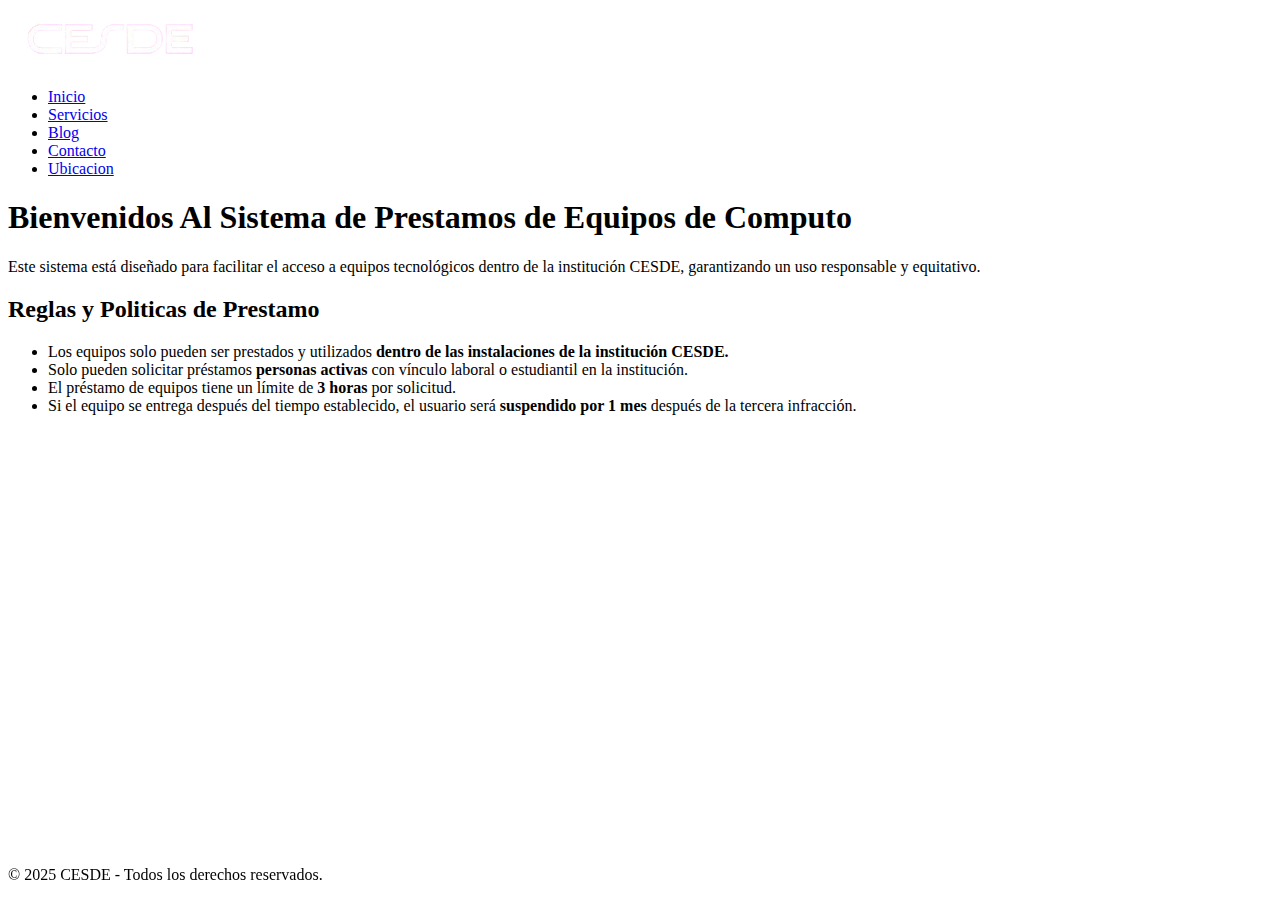
<file: trabajo-en-clase-semana-6-HTML/trabajo sobre cesde/index.html>
<!DOCTYPE html>
<html lang="es">
<head>
    <meta charset="UTF-8">
    <meta name="viewport" content="width=device-width, initial-scale=1.0">
    <link rel="icon" href="../trabajo sobre cesde/img/icono-cesde.png">
    <title>Inicio</title>
</head>
<body>
    <header>
        <div class="logo">
            <img src="../trabajo sobre cesde/img/logo-cesde-blanco-sin-fondov2.png" alt="logo">
        </div>
        <nav class="enlaces">
            <ul>
                <li><a href="./index.html">Inicio</a>
                <li><a href="./Servicios.html">Servicios</a>
                <li><a href="./Blog.html">Blog</a>  
                <li><a href="./Contacto.html">Contacto</a>        
                <li><a href="./Ubicacion.html">Ubicacion</a>
            </ul>
        </nav>
    </header>
    <section class="intro">
        <h1>Bienvenidos Al Sistema de Prestamos de Equipos de Computo</h1>
        <p>Este sistema está diseñado para facilitar el acceso a equipos tecnológicos dentro de la institución CESDE, garantizando un uso responsable y equitativo.</p>
    </section>
    <section class="Reglas">
        <h2>Reglas y Politicas de Prestamo</h2>
        <ul>
            <li>Los equipos solo pueden ser prestados y utilizados<strong> dentro de las instalaciones de la institución CESDE.</strong></li>
            <li>Solo pueden solicitar préstamos <strong>personas activas</strong> con vínculo laboral o estudiantil en la institución.</li>
            <li>El préstamo de equipos tiene un límite de<strong> 3 horas </strong>por solicitud.</li>
            <li>Si el equipo se entrega después del tiempo establecido, el usuario será <strong>suspendido por 1 mes</strong> después de la tercera infracción.</li>
        </ul>
    </section>
    <footer style="position:fixed; bottom:0; width:100%;">
    <p>© 2025 CESDE - Todos los derechos reservados.</p>
    </footer>
</body>
</html>
</file>
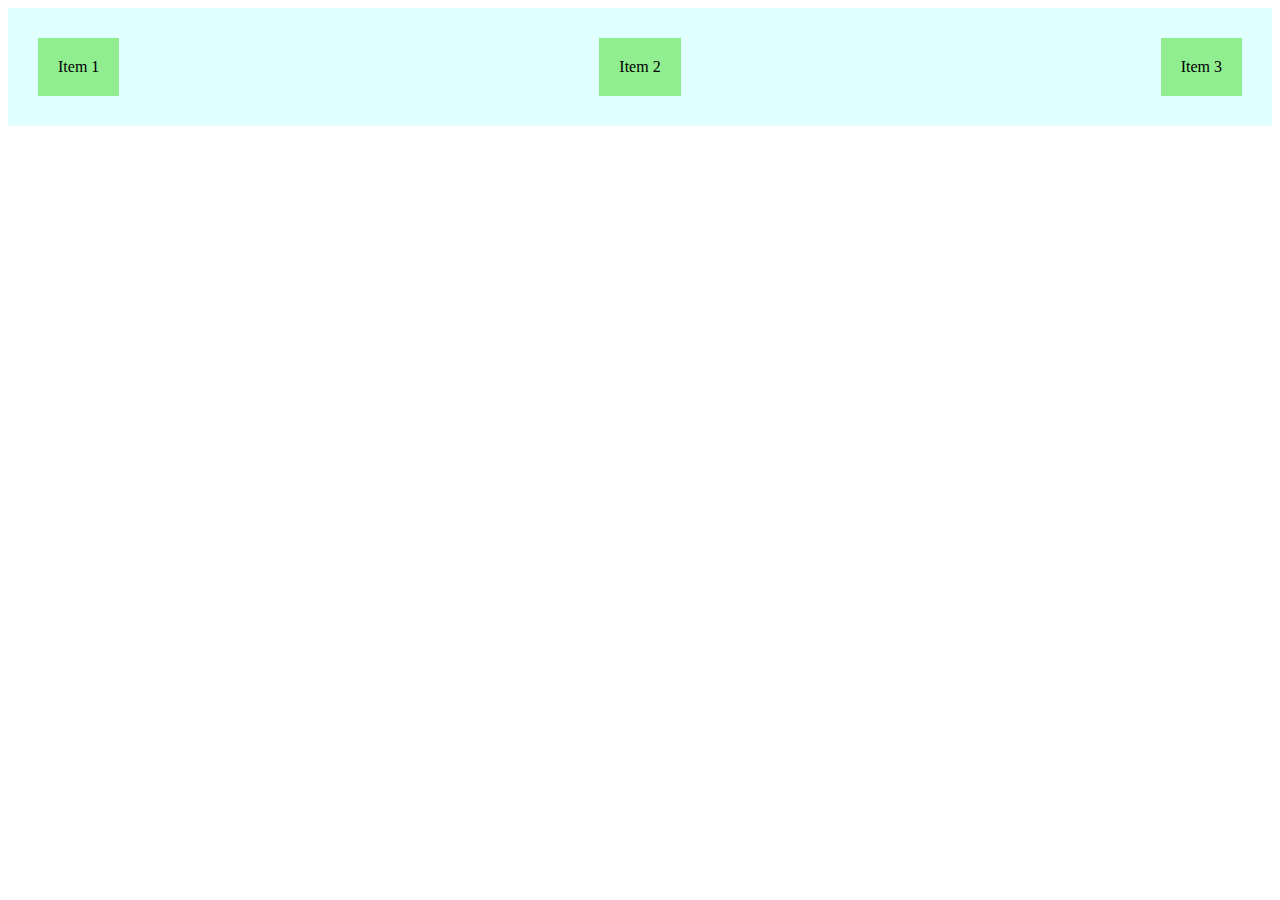
<file: Semana-11-Html/Ejercicio 1.html>
<!DOCTYPE html>
<html lang="en">
<head>
    <meta charset="UTF-8">
    <meta name="viewport" content="width=device-width, initial-scale=1.0">
    <title>FLEXBOX</title>
</head>
<style>
    .contenedor-basico{
        display:flex;
        justify-content: space-between;
        background-color: lightcyan;
        padding:20px;
    }
    .item{
        background-color: lightgreen;
        padding:20px;
        margin:10px;
    }
</style>
<body>
    <div class="contenedor-basico">
        <div class="item">Item 1</div>
        <div class="item">Item 2</div>
        <div class="item">Item 3</div>
    </div>    
</body>
</html>
</file>
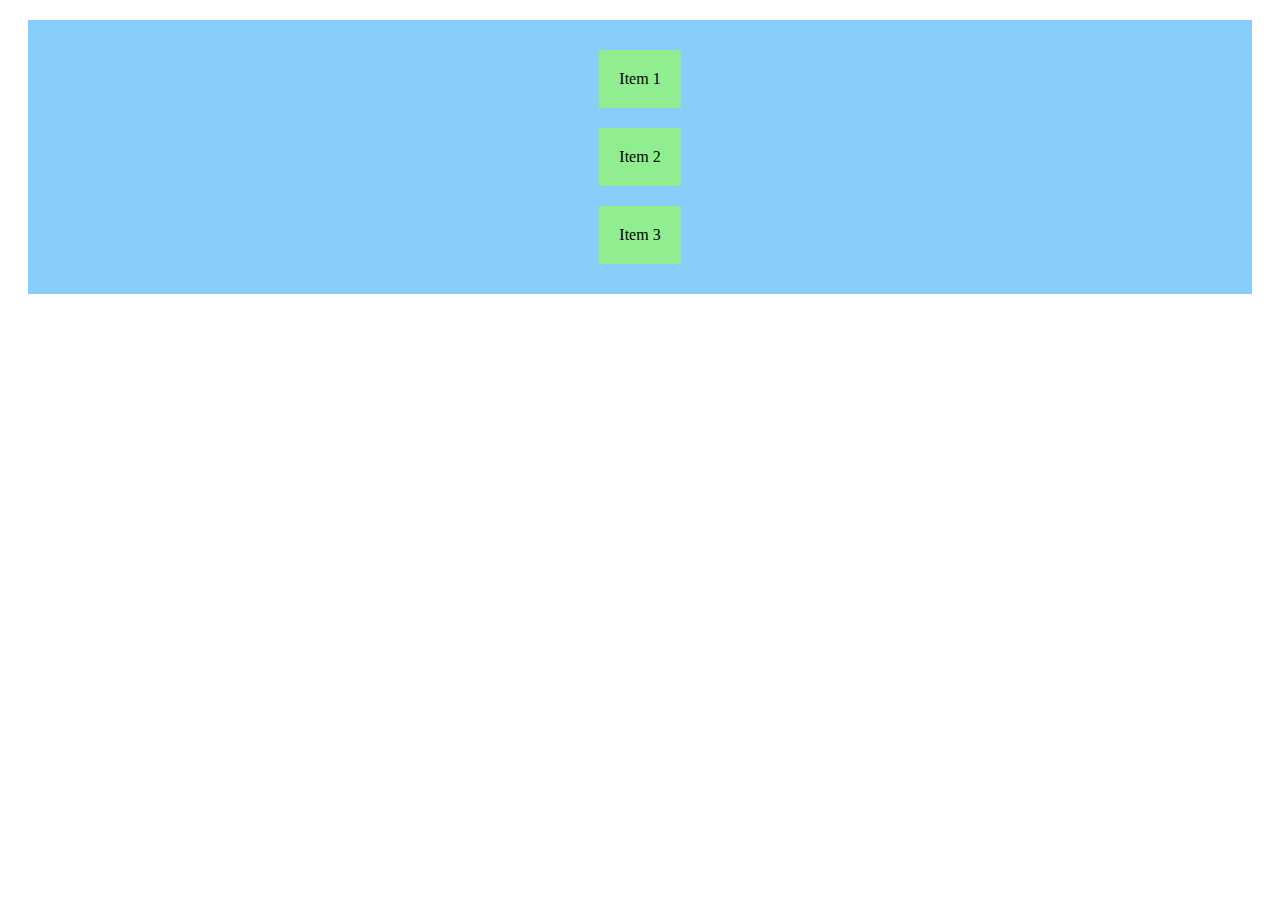
<file: Semana-11-Html/Ejercicio 2.html>
<!DOCTYPE html>
<html lang="en">
<head>
    <meta charset="UTF-8">
    <meta name="viewport" content="width=device-width, initial-scale=1.0">
    <title>Flex-Direction</title>
</head>
<style>
    .contenedor-direction{
        display:flex;
        flex-direction: column;
        background-color: lightskyblue;
        justify-content: center;
        align-items: center;
        margin:20px;
        padding:20px;
    }
    .item{
        background-color: lightgreen;
        padding:20px;
        margin:10px;
    }
</style>
<body>
    <div class="contenedor-direction">
        <div class="item">Item 1</div>
        <div class="item">Item 2</div>
        <div class="item">Item 3</div>
    </div>   
</body>
</html>
</file>
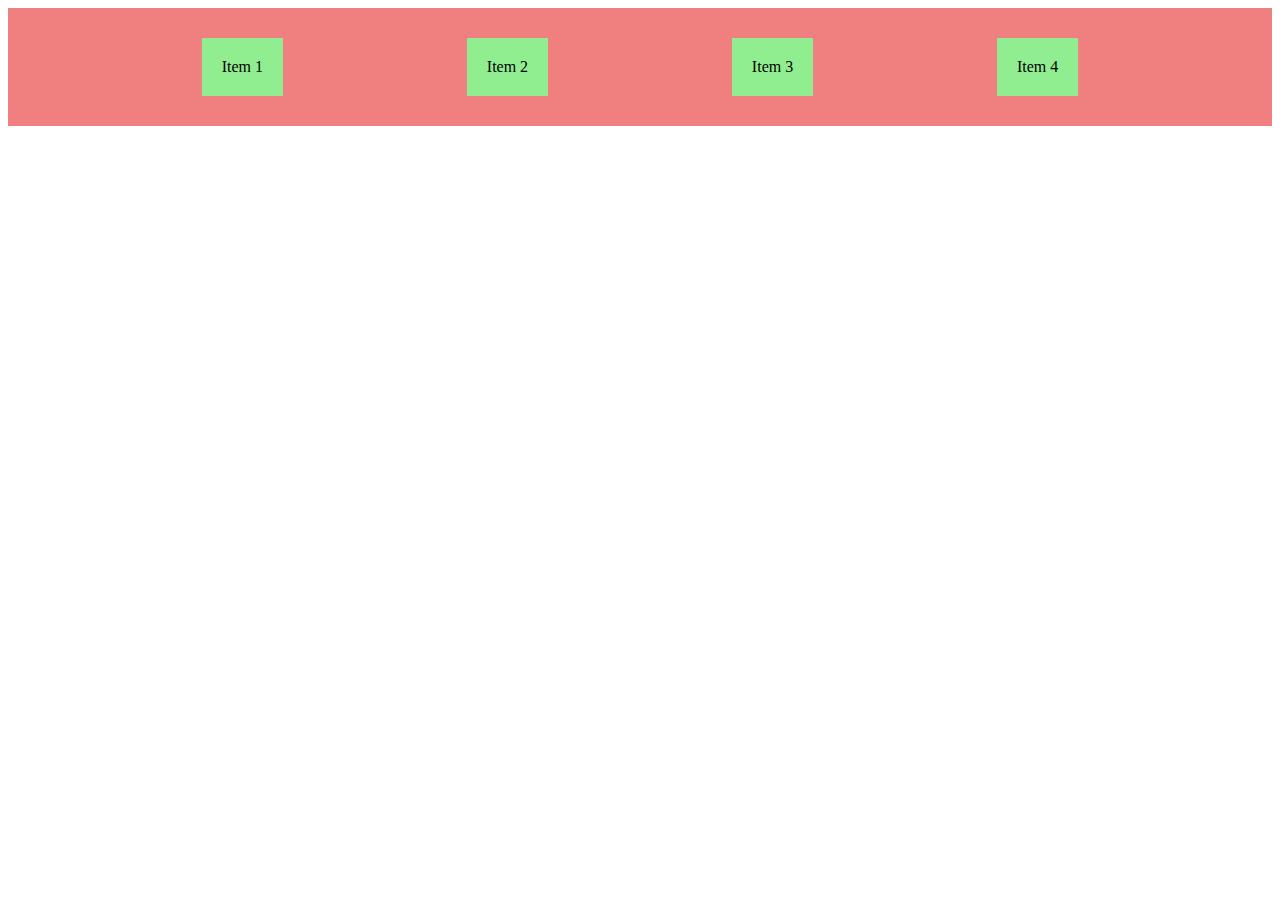
<file: Semana-11-Html/Ejercicio 3.html>
<!DOCTYPE html>
<html lang="en">
<head>
    <meta charset="UTF-8">
    <meta name="viewport" content="width=device-width, initial-scale=1.0">
    <title>justify-content</title>
</head>
<style>
    .contenedor-justify{
        display: flex;
        padding: 20px;
        background-color:lightcoral;
        justify-content: center;
        justify-content:space-evenly;

    }
    .item{
        background-color: lightgreen;
        padding:20px;
        margin:10px;
    }
</style>
<body>
    <div class="contenedor-justify">
        <div class="item">Item 1</div>
        <div class="item">Item 2</div>
        <div class="item">Item 3</div>
        <div class="item">Item 4</div>
    </div>   
</body>
</html>
</file>
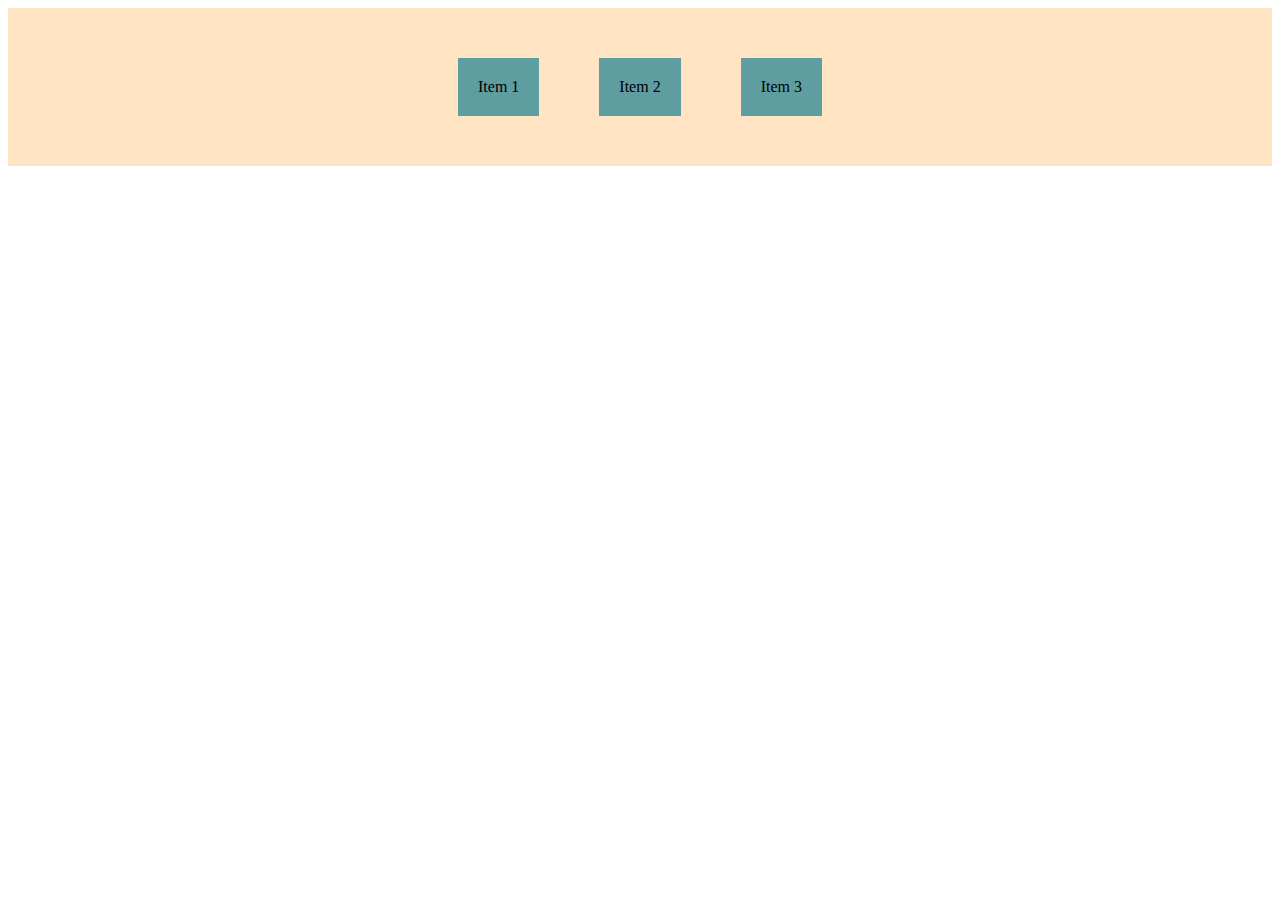
<file: Semana-11-Html/Ejercicio 4.html>
<!DOCTYPE html>
<html lang="en">
<head>
    <meta charset="UTF-8">
    <meta name="viewport" content="width=device-width, initial-scale=1.0">
    <title>Align-items</title>
</head>
<style>
    .contenedor-align-items{
        display:flex;
        background-color: bisque;
        padding:20px;
        align-items: flex-start;
        justify-content: center;
    }
    .item{
        background-color: cadetblue;
        margin: 30px;
        padding: 20px;
    }
</style>
<body>
    <div class="contenedor-align-items">
        <div class="item">Item 1</div>
        <div class="item">Item 2</div>
        <div class="item">Item 3</div>
    </div>    
</body>
</html>
</file>
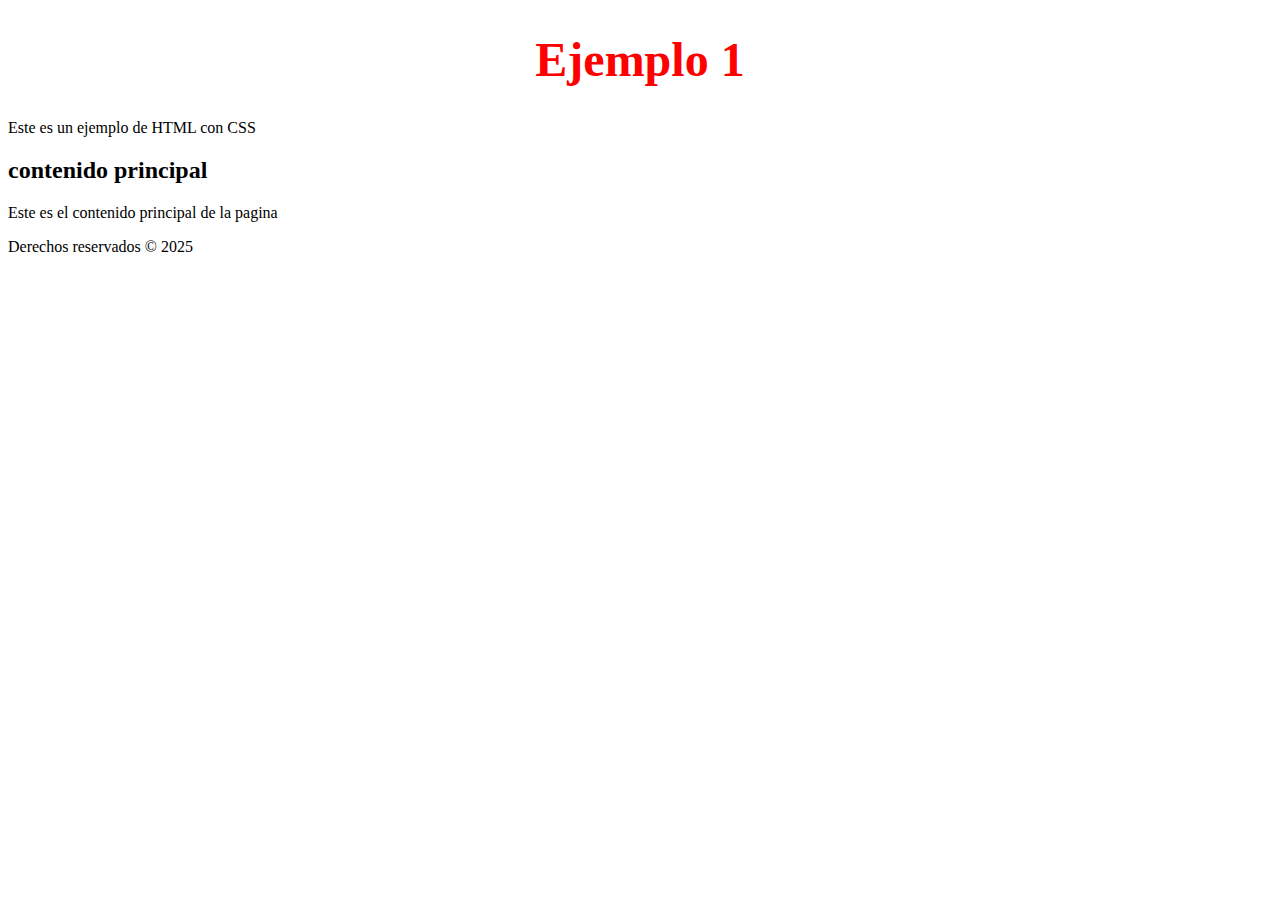
<file: Semana-7-trabajo-en-clase-sobre-CSS/html/ejemplo1.html>
<!DOCTYPE html>
<html lang="en">
<head>
    <meta charset="UTF-8">
    <meta name="viewport" content="width=device-width, initial-scale=1.0">
    <title>Ejemplo 1</title>
</head>
<body>
    <header>
        <h1 style="color:red; font-size:48px; text-align: center;">Ejemplo 1</h1>
        <p>Este es un ejemplo de HTML con CSS</p>
    </header>
    <main>
        <h2>contenido principal</h2>
        <p>Este es el contenido principal de la pagina</p>
    </main>
    <footer>
        <p>Derechos reservados &copy 2025</p>
    </footer>
</body>
</html>
</file>
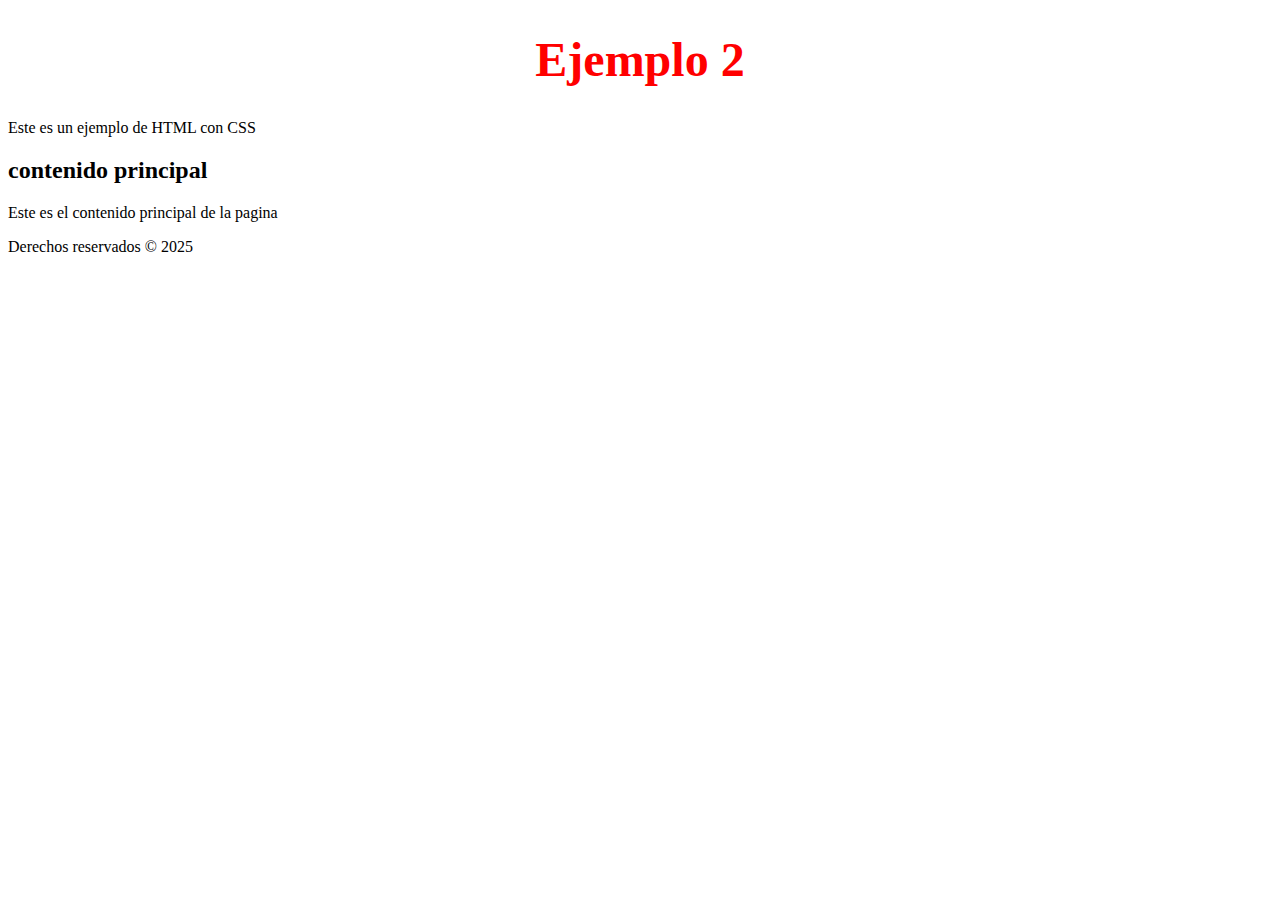
<file: Semana-7-trabajo-en-clase-sobre-CSS/html/ejemplo2.html>
<!DOCTYPE html>
<html lang="en">
<head>
    <meta charset="UTF-8">
    <meta name="viewport" content="width=device-width, initial-scale=1.0">
    <title>Ejemplo 2</title>
</head>
<body>
    <header>
        <h1 style="color:red; font-size:48px; text-align: center;">Ejemplo 2</h1>
        <p>Este es un ejemplo de HTML con CSS</p>
    </header>
    <main>
        <h2>contenido principal</h2>
        <p>Este es el contenido principal de la pagina</p>
    </main>
    <footer>
        <p>Derechos reservados &copy 2025</p>
    </footer>
</body>
</html>
</file>
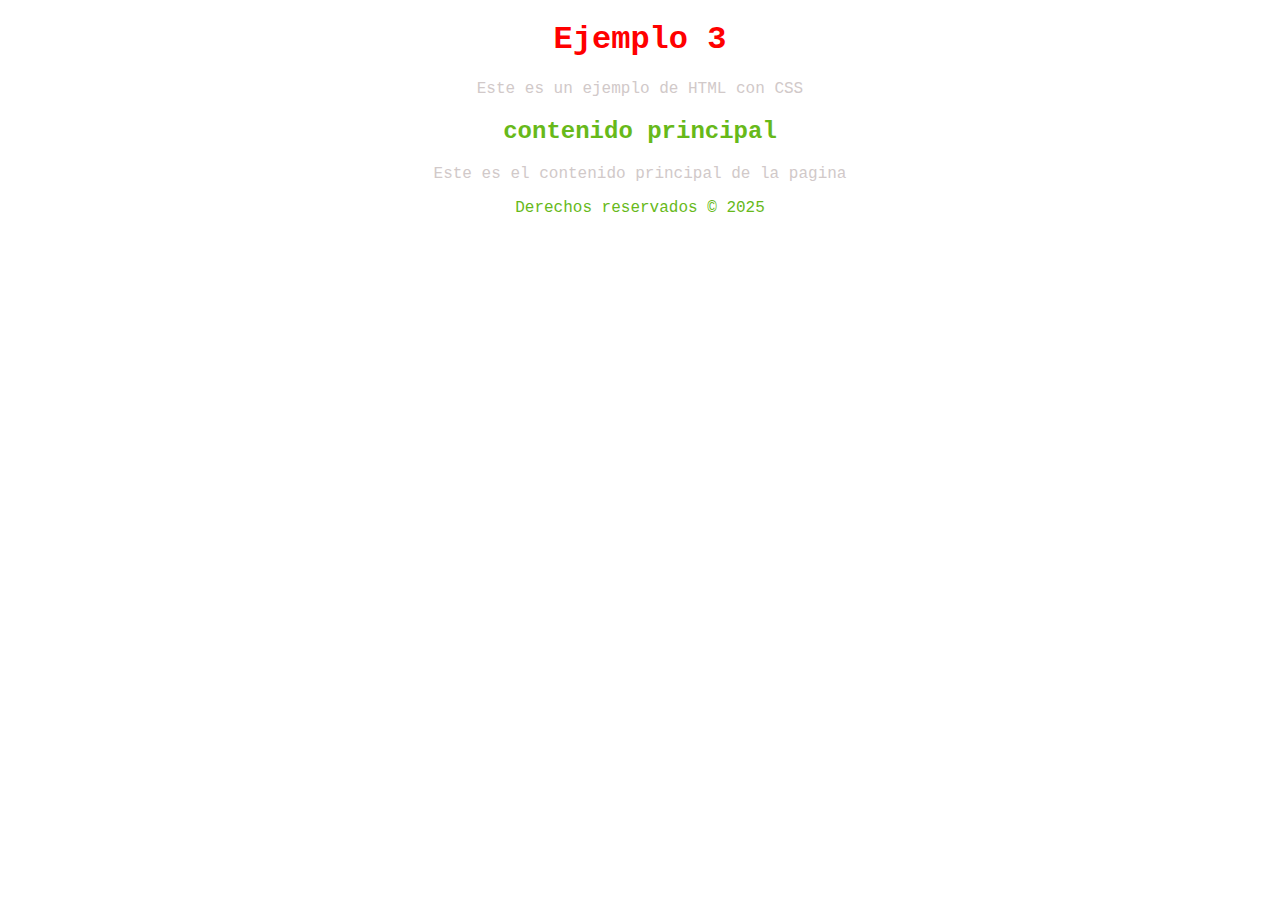
<file: Semana-7-trabajo-en-clase-sobre-CSS/html/ejemplo3.html>
<!DOCTYPE html>
<html lang="en">
<head>
    <meta charset="UTF-8">
    <meta name="viewport" content="width=device-width, initial-scale=1.0">
    <title>Ejemplo 3</title>
    <style>
        h1{
            color:red;
            text-align: center;
            font-family: 'Courier New', Courier, monospace;
        }
        h2{
            color:rgb(103,185,26);
            text-align: center;
            font-family: 'Courier New', Courier, monospace;
        }
        p{
            color:rgb(209,201,201);
            text-align: center;
            font-family: 'Courier New', Courier, monospace;
        }
        footer p{
            color: rgb(103,185,26);
        }
    </style>
</head>
<body>
    <header>
        <h1>Ejemplo 3</h1>
        <p>Este es un ejemplo de HTML con CSS</p>
    </header>
    <main>
        <h2>contenido principal</h2>
        <p>Este es el contenido principal de la pagina</p>
    </main>
    <footer>
        <p>Derechos reservados &copy 2025</p>
    </footer>
</body>
</html>
</file>
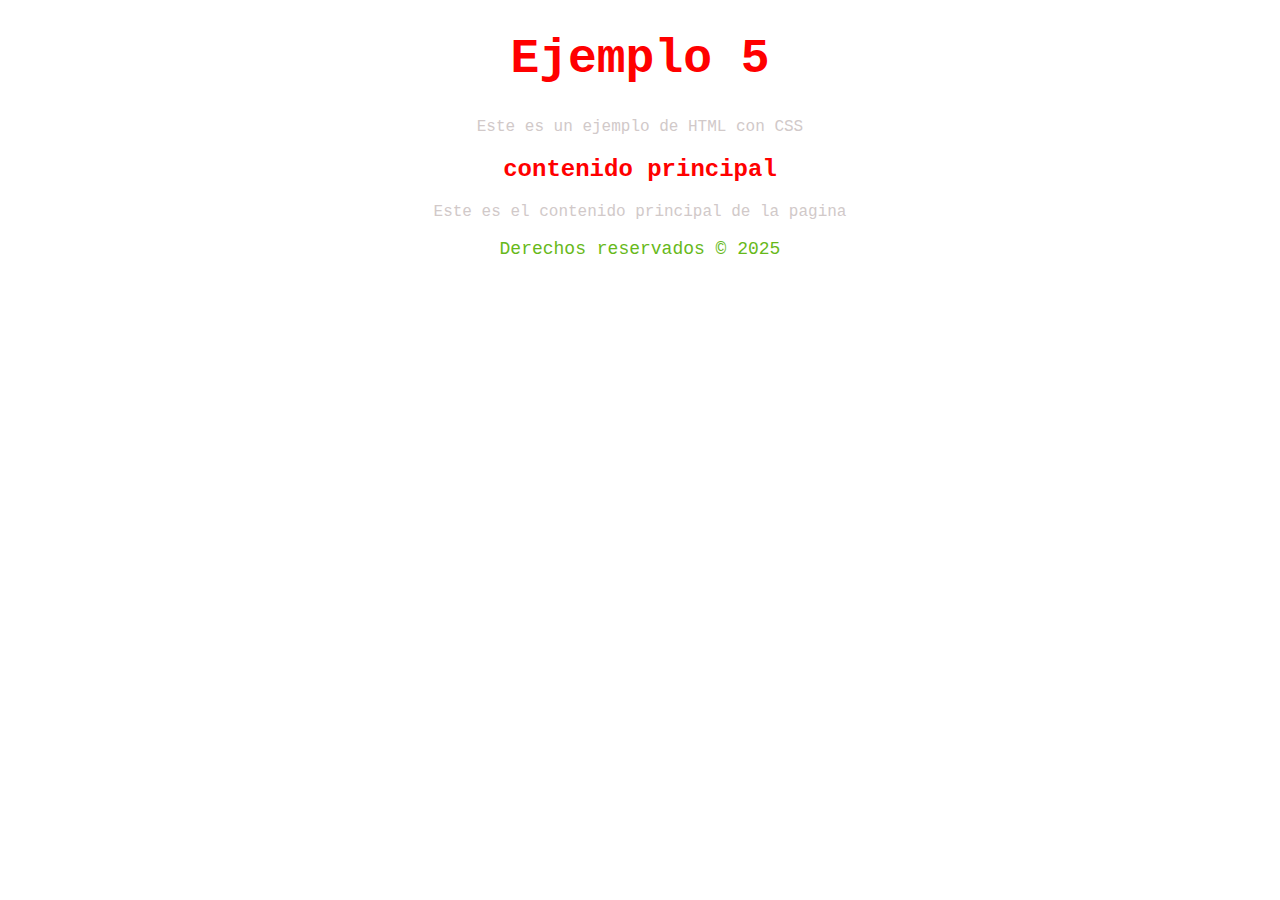
<file: Semana-7-trabajo-en-clase-sobre-CSS/html/ejemplo5.html>
<!DOCTYPE html>
<html lang="en">
<head>
    <meta charset="UTF-8">
    <meta name="viewport" content="width=device-width, initial-scale=1.0">
    <title>Ejemplo 5</title>
    <link rel="stylesheet" href="css/styles.css">
</head>
<body>
    <header>
        <h1>Ejemplo 5</h1>
        <p>Este es un ejemplo de HTML con CSS</p>
    </header>
    <main>
        <h2>contenido principal</h2>
        <p>Este es el contenido principal de la pagina</p>
    </main>
    <footer>
        <p>Derechos reservados &copy 2025</p>
    </footer>
</body>
</html>
</file>
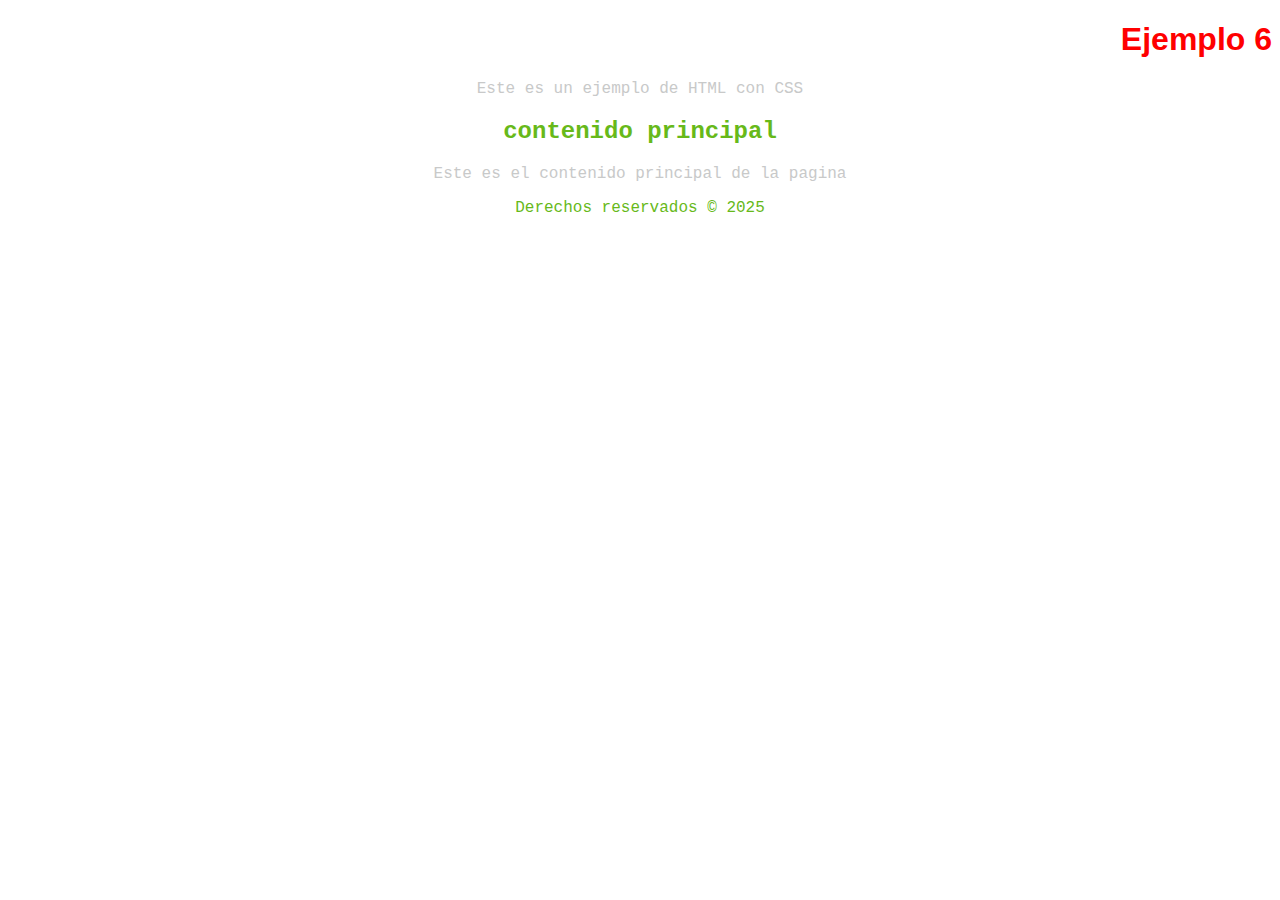
<file: Semana-7-trabajo-en-clase-sobre-CSS/html/ejemplo6.html>
<!DOCTYPE html>
<html lang="en">
<head>
    <meta charset="UTF-8">
    <meta name="viewport" content="width=device-width, initial-scale=1.0">
    <title>Ejemplo 6</title>
    <link rel="stylesheet" href="css/styles2.css">
</head>
<body>
    <header>
        <h1 class="texto-red">Ejemplo 6</h1>
        <p class="texto-gris">Este es un ejemplo de HTML con CSS</p>
    </header>
    <main>
        <h2 class="texto-verde">contenido principal</h2>
        <p class="texto-gris">Este es el contenido principal de la pagina</p>
    </main>
    <footer>
        <p class="texto-verde">Derechos reservados &copy 2025</p>
    </footer>
</body>
</html>
</file>
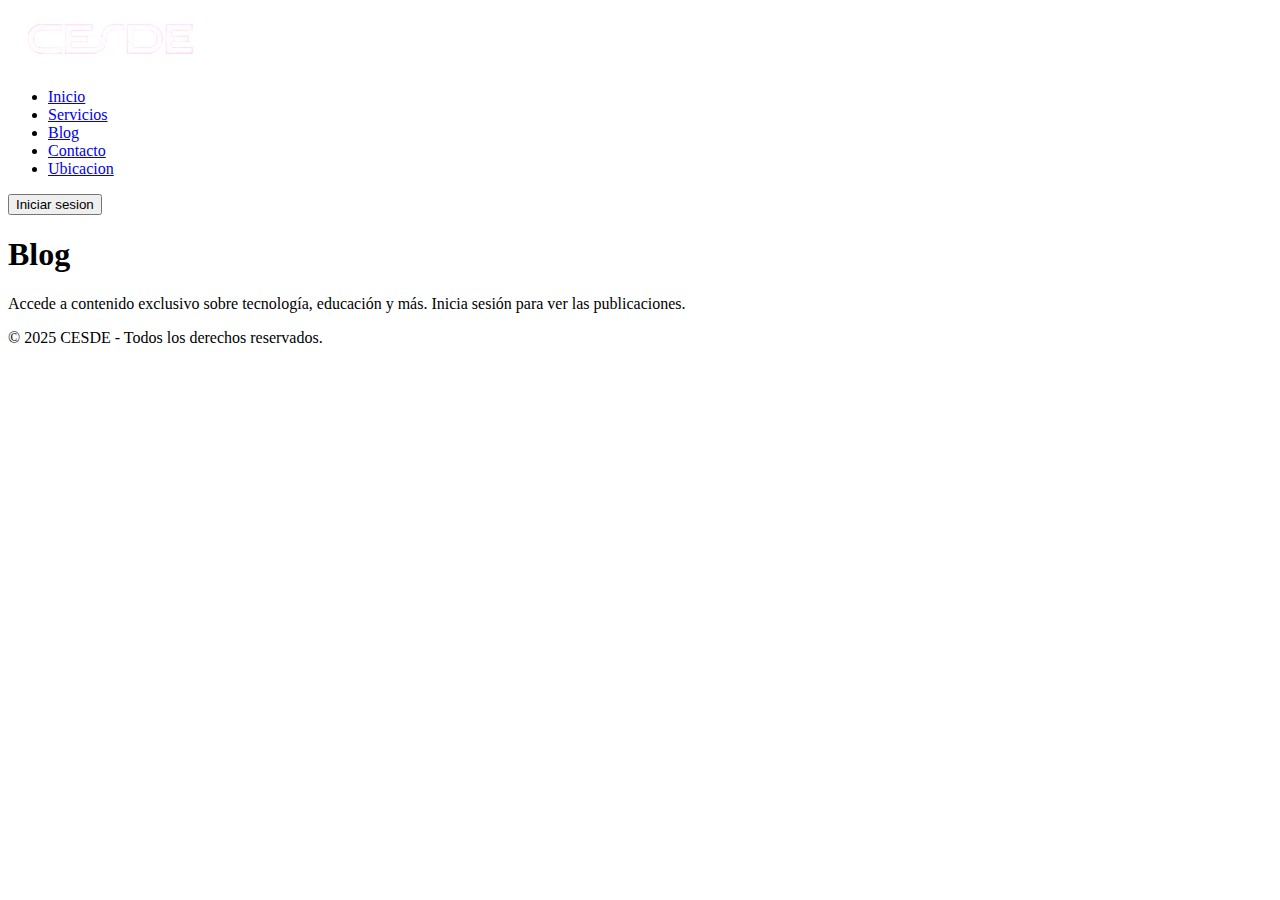
<file: trabajo-en-clase-semana-6-HTML/trabajo sobre cesde/Blog.html>
<!DOCTYPE html>
<html lang="en">
<head>
    <meta charset="UTF-8">
    <meta name="viewport" content="width=device-width, initial-scale=1.0">
    <link rel="icon" href="../trabajo sobre cesde/img/icono-cesde.png">
    <title>Blog</title>
</head>
<body>
    <header>
        <div class="logo">
            <img src="../trabajo sobre cesde/img/logo-cesde-blanco-sin-fondov2.png" alt="logo">
        </div>
        <nav class="enlaces">
            <ul>
                <li><a href="./index.html">Inicio</a>
                <li><a href="./Servicios.html">Servicios</a>
                <li><a href="./Blog.html">Blog</a>    
                <li><a href="./Contacto.html">Contacto</a>        
                <li><a href="./Ubicacion.html">Ubicacion</a>
            </ul>
            <button class="login-btn" onclick="location.href='./login.html'">Iniciar sesion</button>
        </nav>
    </header>
    <main>
    <section class="blog">
        <h1>Blog</h1>
        <div class="blog-img"></div>
        <p>Accede a contenido exclusivo sobre tecnología, educación y más. Inicia sesión para ver las publicaciones.</p>
    </section>
    </main>
    <footer>© 2025 CESDE - Todos los derechos reservados.</footer>
</body>
</html>
</file>
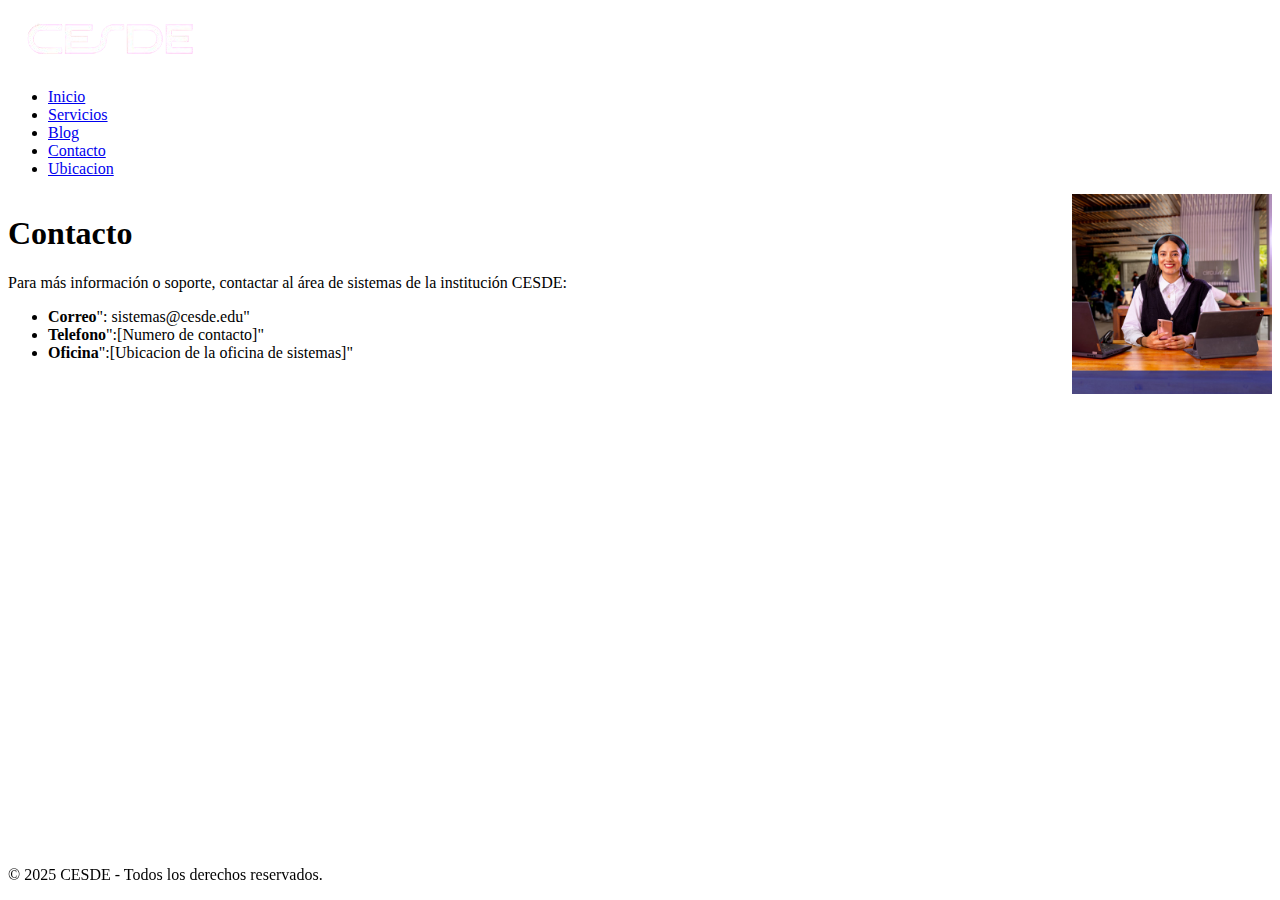
<file: trabajo-en-clase-semana-6-HTML/trabajo sobre cesde/Contacto.html>
<!DOCTYPE html>
<html lang="en">
<head>
    <meta charset="UTF-8">
    <meta name="viewport" content="width=device-width, initial-scale=1.0">
    <link rel="icon" href="../trabajo sobre cesde/img/icono-cesde.png">
    <title>Contacto</title>
</head>
<body>
    <header>
        <div class="logo">
            <img src="../trabajo sobre cesde/img/logo-cesde-blanco-sin-fondov2.png" alt="logo">
        </div>
        <nav class="enlaces">
            <ul>
                <li><a href="./index.html">Inicio</a>
                <li><a href="./Servicios.html">Servicios</a>
                <li><a href="./Blog.html">Blog</a>  
                <li><a href="./Contacto.html">Contacto</a>        
                <li><a href="./Ubicacion.html">Ubicacion</a>
            </ul>
        </nav>
    </header>
    <main>
        <div class="contacto" style="display:flex; justify-content:space-between;">
            <section class="contacto-text">
                <h1>Contacto</h1>
                <p>Para más información o soporte, contactar al área de sistemas de la institución CESDE:</p>
                <ul>
                    <li><strong>Correo</strong>": sistemas@cesde.edu"</li>
                    <li><strong>Telefono</strong>":[Numero de contacto]"</li>
                    <li><strong>Oficina</strong>":[Ubicacion de la oficina de sistemas]"</li>
                </ul>
            </section>
            <section class="contacto-img">
                <img src="./img/Contacto-cesde.jpg" alt="Contacto" class="contacto-img" width="200" height="200">
            </section>
    </main>
<footer style="position:fixed; bottom:0; width:100%;">
<p>© 2025 CESDE - Todos los derechos reservados.</p>
</footer>  
</body>
</html>
</file>
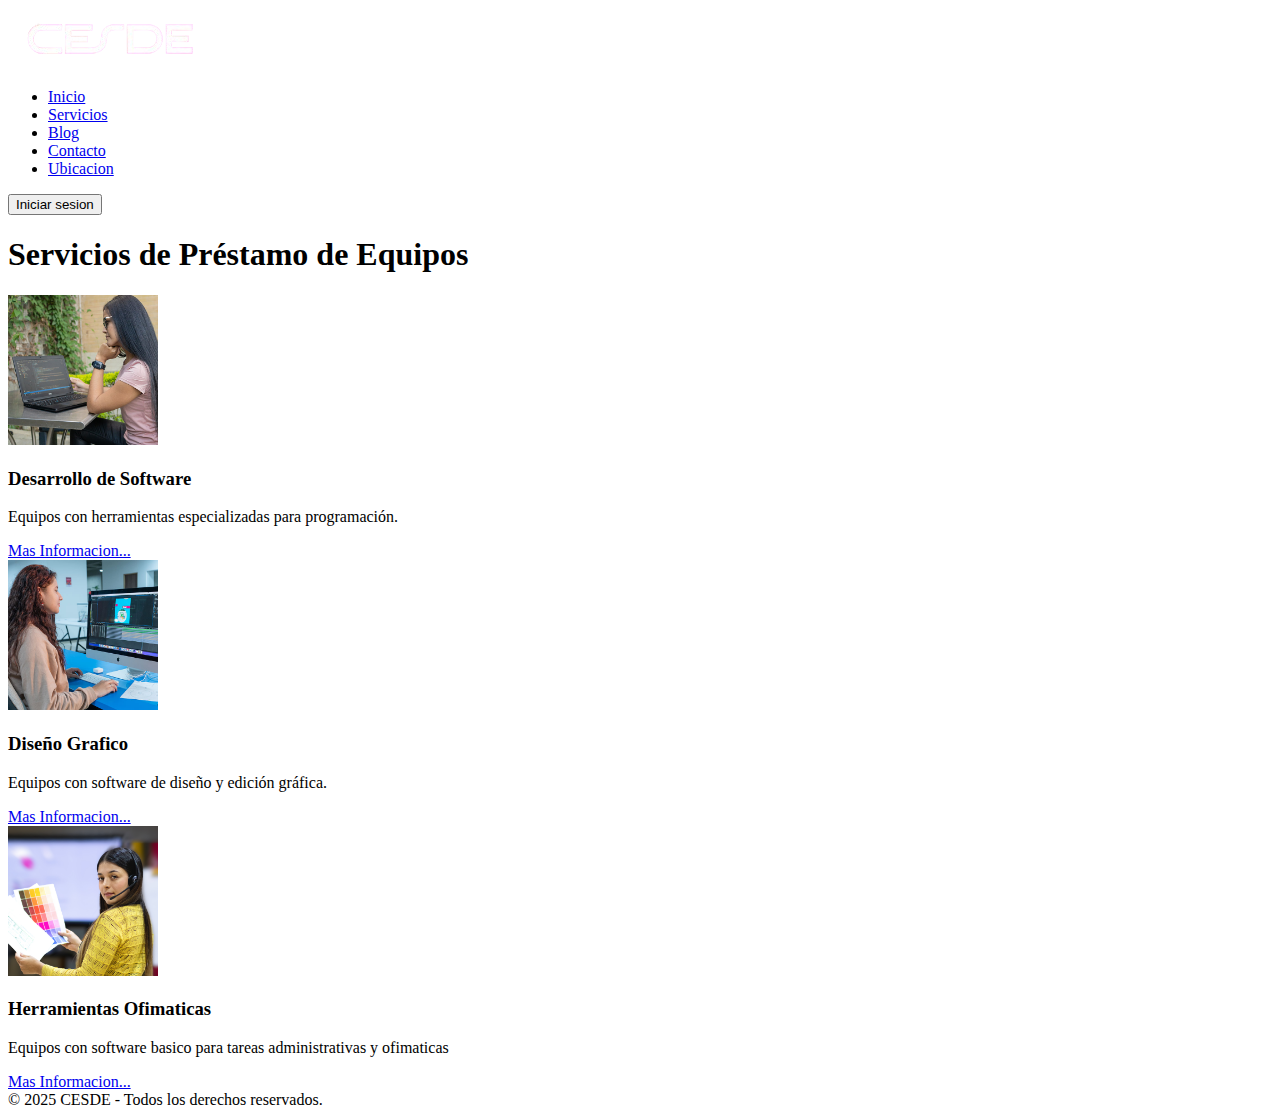
<file: trabajo-en-clase-semana-6-HTML/trabajo sobre cesde/Servicios.html>
<!DOCTYPE html>
<html lang="es">
<head>
    <meta charset="UTF-8">
    <meta name="viewport" content="width=device-width, initial-scale=1.0">
    <link rel="icon" href="../trabajo sobre cesde/img/icono-cesde.png">
    <title>Servicios</title>
</head>
<body>
    <header>
        <nav>
            <div class="logo">
                <img src="./img/logo-cesde-blanco-sin-fondov2.png"alt="logo cesde">
            </div>
            <ul>
                <li><a href="./index.html">Inicio</a>
                <li><a href="./Servicios.html">Servicios</a>
                <li><a href="./Blog.html">Blog</a>  
                <li><a href="./Contacto.html">Contacto</a>        
                <li><a href="./Ubicacion.html">Ubicacion</a>
            </ul>
            <button class="login-btn" onclick="location.href='./login.html'">Iniciar sesion</button>
        </nav>
    </header>
    <main>
        <section class="servicios">
            <h1>Servicios de Préstamo de Equipos</h1>
            <div class="equipo-cards">
                <div class="cards">
                    <div class="card-img">
                        <img src="./img/desarrollo-software-cesde.jpg" alt="desarrollo de software" width="150" height="150px">
                    </div>
                    <div class="card-text">
                        <h3>Desarrollo de Software</h3>
                        <p>Equipos con herramientas especializadas para programación.</p>
                        <a href="prestamo.html">Mas Informacion...</a>
                    </div>
                </div>
                <div class="card">
                    <div class="card-img">
                        <img src="./img/Diseno-grafico-cesde.jpg" alt="Diseño Grafico"width="150px" height="150">
                    </div>
                    <div class="card-text">
                        <h3>Diseño Grafico</h3>
                        <p>Equipos con software de diseño y edición gráfica.</p>
                        <a href="prestamo.html">Mas Informacion...</a>
                    </div>
                </div>
                <div class="card">
                    <div class="card-img">
                        <img src="./img/herramientas-ofimaticas.jpg" alt="Herramientas Ofimaticas" width="150px" height="150px">
                    </div>
                    <div class="card-text">
                        <h3>Herramientas Ofimaticas</h3>
                        <p>Equipos con software basico para tareas administrativas y ofimaticas</p>
                        <a href="prestamo.html">Mas Informacion...</a>
                    </div>
                </div>
            </div>
        </section>
    </main>
    <footer>© 2025 CESDE - Todos los derechos reservados.</footer>
    </footer>
</body>
</html>
</file>
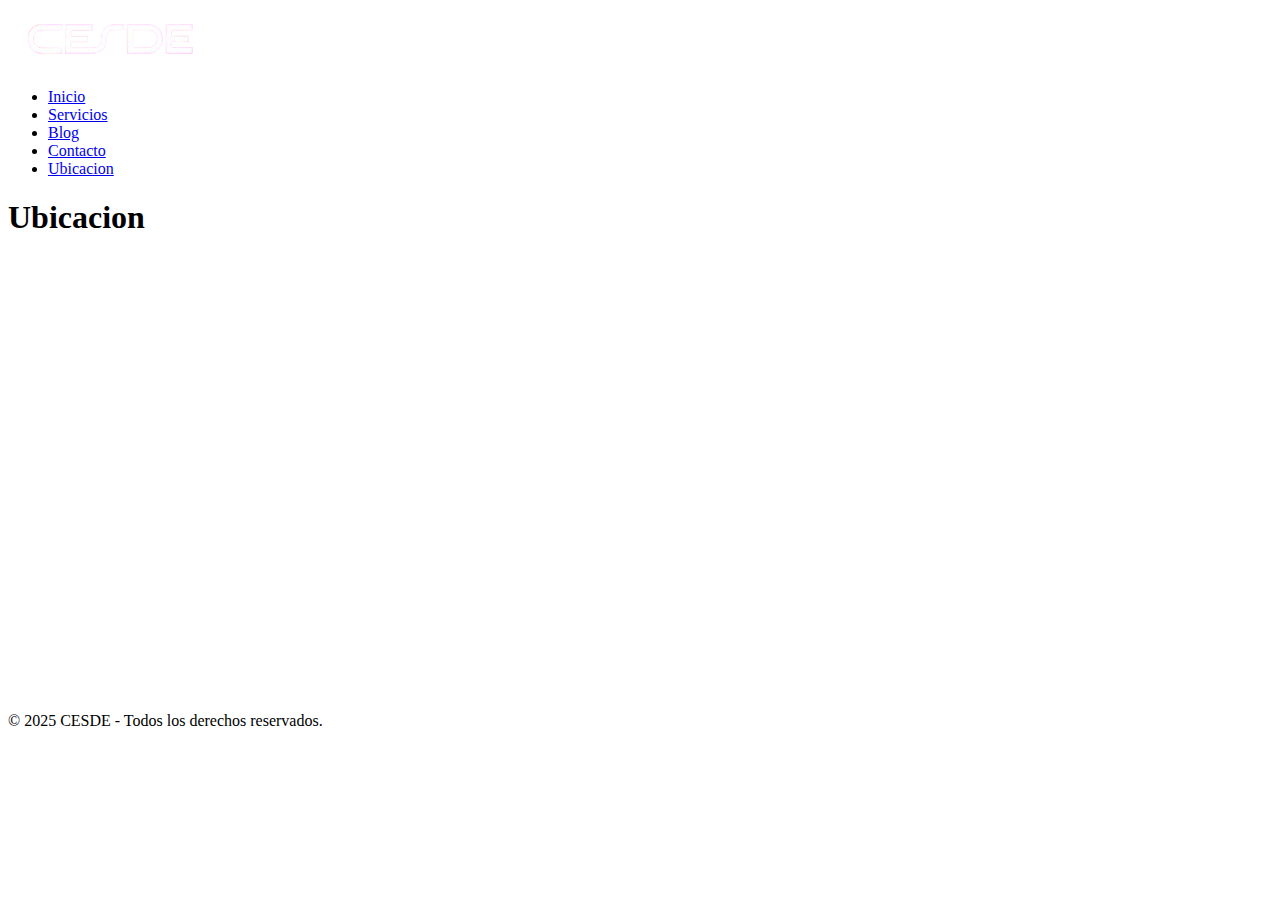
<file: trabajo-en-clase-semana-6-HTML/trabajo sobre cesde/Ubicacion.html>
<!DOCTYPE html>
<html lang="en">
<head>
    <meta charset="UTF-8">
    <meta name="viewport" content="width=device-width, initial-scale=1.0">
    <link rel="icon" href="../trabajo sobre cesde/img/icono-cesde.png">
    <title>Ubicacion</title>
</head>
<body>
    <header>
        <div class="logo">
            <img src="../trabajo sobre cesde/img/logo-cesde-blanco-sin-fondov2.png" alt="logo">
        </div>
        <nav class="enlaces">
            <ul>
                <li><a href="./index.html">Inicio</a>
                <li><a href="./Servicios.html">Servicios</a>
                <li><a href="./Blog.html">Blog</a>  
                <li><a href="./Contacto.html">Contacto</a>        
                <li><a href="./Ubicacion.html">Ubicacion</a>
            </ul>
        </nav>
    </header>
    <section class="Ubicacion">
    <h1>Ubicacion</h1>
    <div class="mapa">
    <iframe src="https://www.google.com/maps/embed?pb=!1m18!1m12!1m3!1d3966.81654448297!2d-75.37533072556297!3d6.155319793831818!2m3!1f0!2f0!3f0!3m2!1i1024!2i768!4f13.1!3m3!1m2!1s0x8e469f0067847785%3A0x94ec3d19293a11e0!2sCesde%20Rionegro!5e0!3m2!1ses!2sco!4v1743035099154!5m2!1ses!2sco" width="600" height="450" style="border:0;" allowfullscreen="" loading="lazy" referrerpolicy="no-referrer-when-downgrade"></iframe>
    </div>
    </section>
    <footer>© 2025 CESDE - Todos los derechos reservados.</footer>
</body>
</html>
</file>
<file: Semana-7-trabajo-en-clase-sobre-CSS/html/css/styles.css>
h1{
    text-align: center;
    color:red;
    font-family: 'Courier New', Courier, monospace;
    font-size: 48px;
}
h2{
    text-align: center;
    color:red;
    font-family: 'Courier New', Courier, monospace;
    font-size: 24px;

}
p{
    text-align: center;
    color:rgb(209, 201, 201);
    font-family: 'Courier New', Courier, monospace;
}

footer p {
    color: rgb(103,185,26);
    text-align: center;
    font-family: 'Courier New', Courier, monospace;
    font-size: 18px;
}
</file>
<file: Semana-7-trabajo-en-clase-sobre-CSS/html/css/styles2.css>
.texto-red{
    color:red;
    text-align: end;
    font-family: 'Franklin Gothic Medium', 'Arial Narrow', Arial, sans-serif;
}
.texto-gris{
    color:rgb(200, 201, 201);
    text-align: center;
    font-family: 'Courier New', Courier, monospace;
}
.texto-verde{
    color: rgb(103, 185, 26);
    text-align:center;
    font-family: 'Courier New', Courier, monospace;
}
</file>
